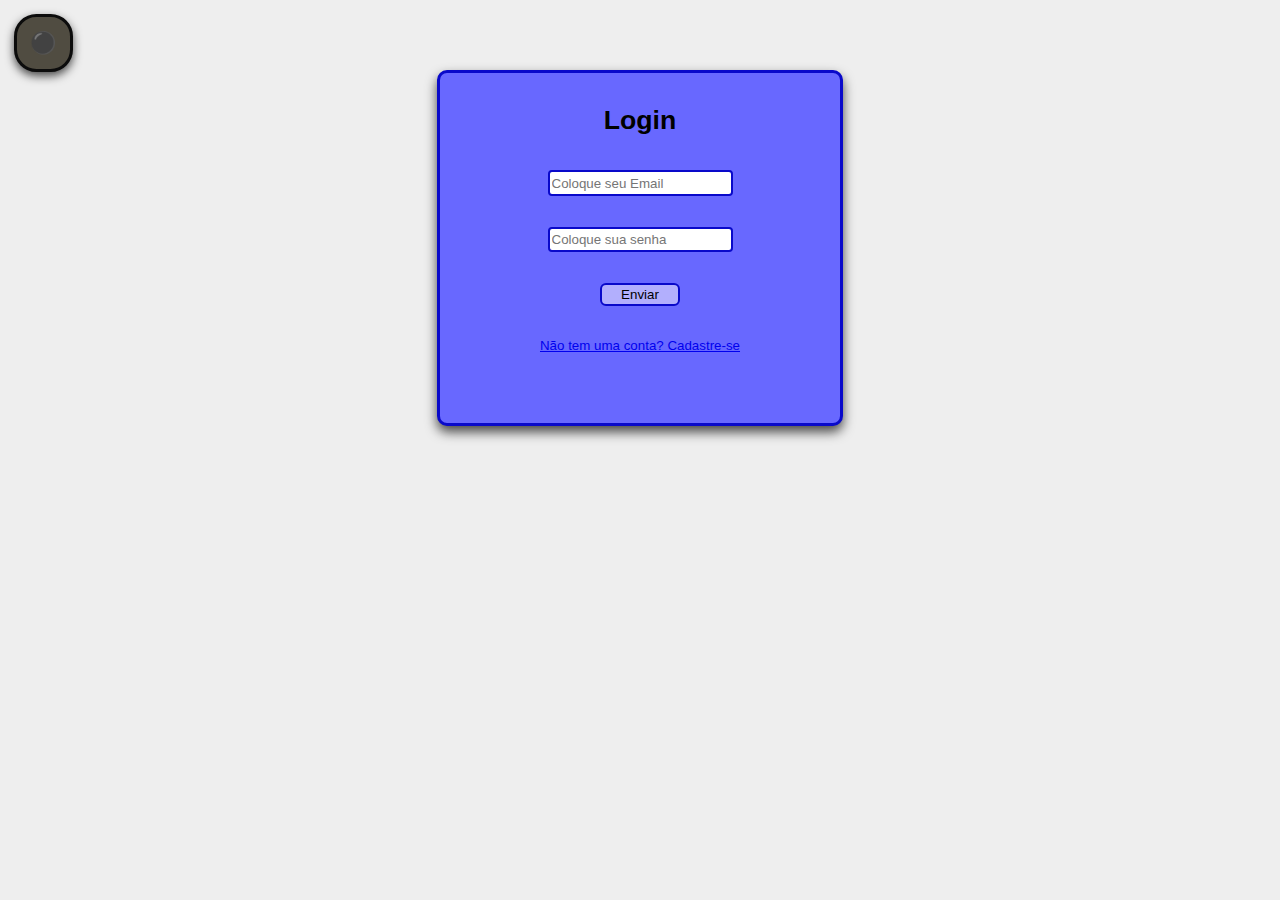
<file: index.html>
<!DOCTYPE html>
<html lang="pt-BR">
<head>
    <link rel='icon' href="./img/iconChatBot.ico"> 
    <link rel="stylesheet" href="./style/login.css">
    <link rel="stylesheet" href="./style/reset.css">
    <meta charset="UTF-8">
    <meta name="viewport" content="width=device-width, initial-scale=1.0">
    <title>Login</title>
</head>
<body>
    <main id="principal">
        <button id="botaoModoEscuro"> ⚫ </button>
            <div id="divLogin">
                <form id="camposLogin">
                    <label id="labelLogin"><b>Login</b></label>
                    <br>
                    <input autocomplete="off" id="emailLogin" type="email" placeholder="Coloque seu Email" required>
                    <br>
                    <input autocomplete="off" id="senhaLogin" type="password" placeholder="Coloque sua senha" required>
                    <br>
                    <input id="botaoEnviar" type="submit" value="Enviar">
                    <a href="./cadastro.html" id="cadastrar">Não tem uma conta? Cadastre-se</a>
                </form>
            </div>
    </main>
    <script src="./script/login.js"></script>
</body>
</html>
</file>
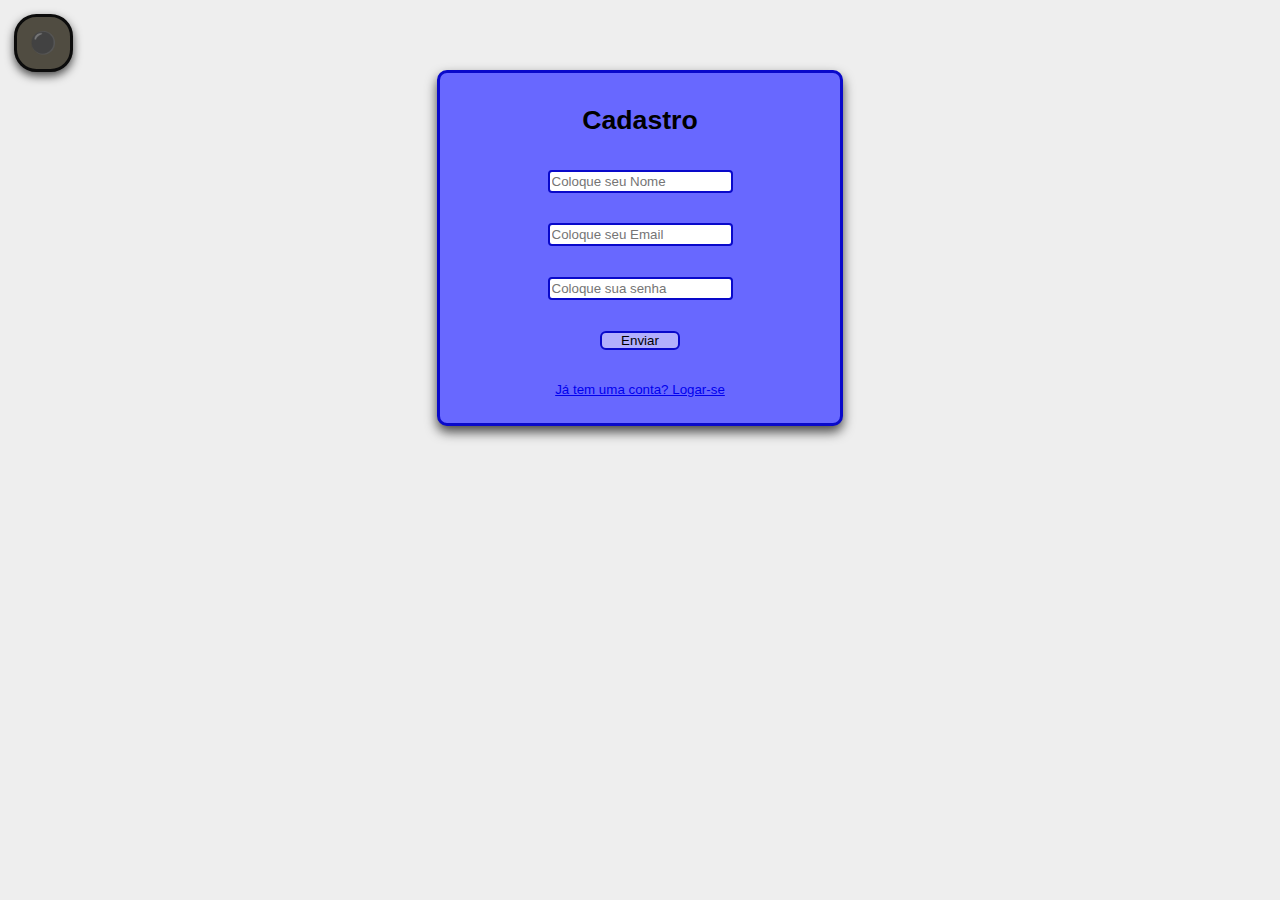
<file: cadastro.html>
<!DOCTYPE html>
<html lang="pt-BR">

<head>
    <link rel='icon' href="./img/iconChatBot.ico">
    <link rel="stylesheet" href="./style/login.css">
    <link rel="stylesheet" href="./style/reset.css">
    <meta charset="UTF-8">
    <meta name="viewport" content="width=device-width, initial-scale=1.0">
    <title>Cadastro</title>
</head>

<body>
    <main id="principal">
        <button id="botaoModoEscuro"> ⚫ </button>
        <div id="divLogin">
            <form id="camposLogin">
                <label id="labelLogin"><b>Cadastro</b></label>
                <br>
                <input autocomplete="off" id="cadastrarNome" type="text" placeholder="Coloque seu Nome" required> <br>
                <br>
                <input autocomplete="off" id="cadastrarEmail" type="email" placeholder="Coloque seu Email" required>
                <br>
                <input autocomplete="off" id="cadastrarSenha" type="password" placeholder="Coloque sua senha" required>
                <br>
                <input id="botaoEnviar" type="submit" value="Enviar">
                <a href="./index.html" id="cadastrar">Já tem uma conta? Logar-se</a>
            </form>
        </div>
    </main>
    <script src="./script/cadastro.js"></script>
</body>

</html>
</file>
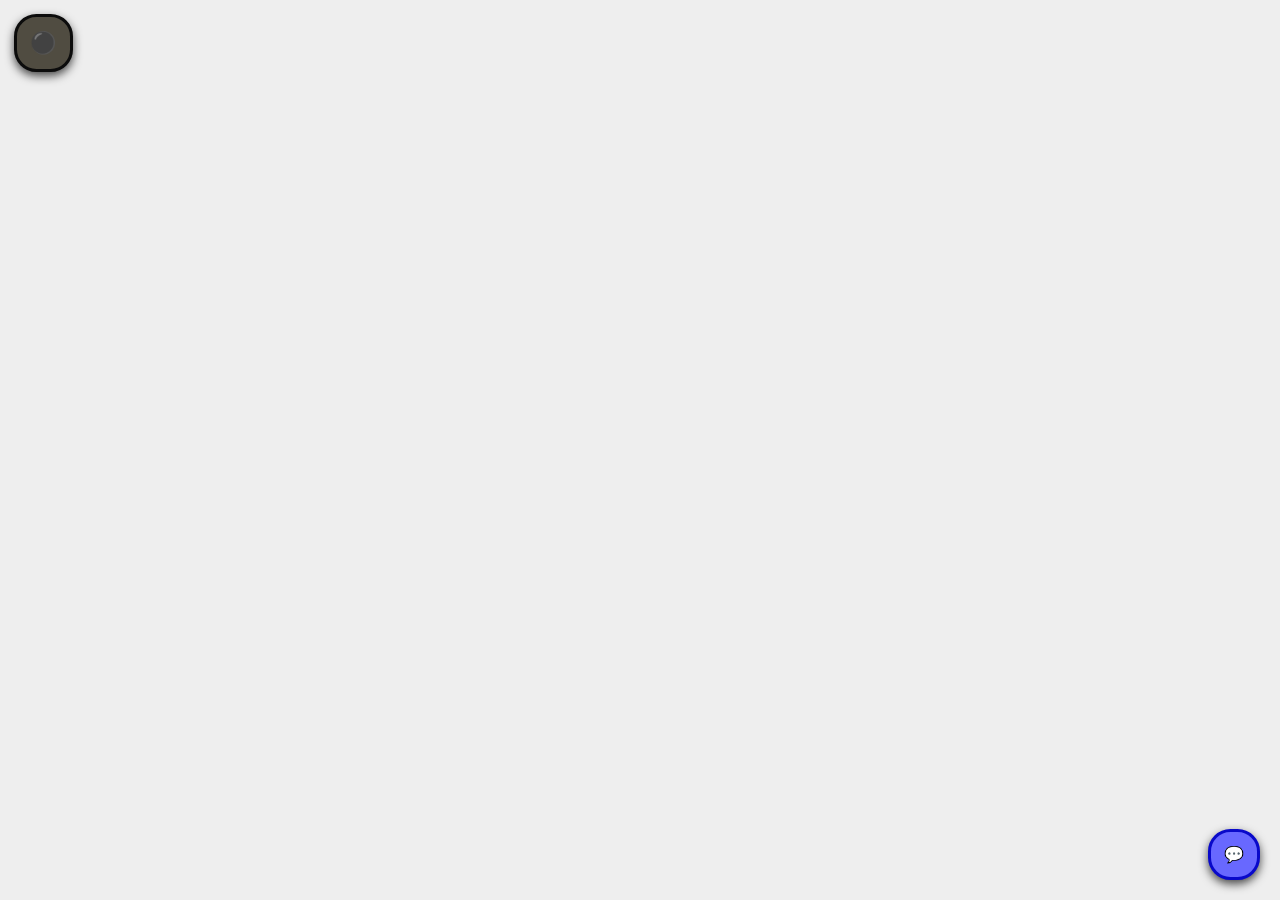
<file: chatbot.html>
<!DOCTYPE html>
<html lang="pt-BR">
<head>
    <link rel='icon' href="./img/iconChatBot.ico"> 
    <link rel="stylesheet" href="./style/main.css">
    <meta charset="UTF-8">
    <meta name="viewport" content="width=device-width, initial-scale=1.0">
    <title>ChatBot</title>
</head>
<body>
    <main id="principal">
        <button id="botaoModoEscuro"> ⚫ </button>
        
        <button id="botaoJanela"> 💬 </button>

        <div id="chatBot">
            <div id="headerChatBot">
                <span class="chat"> Chat </span>
                <button id="botaoMaximizar"><b>⛶</b></button>
                <button id="botaoFechar">✖</button>
            </div>
            <div id="bodyChatBot">
                <p id="msgReceptiva">Como podemos ajudar?</p>
            </div>
            <div id="footerChatBot">
                <input autocomplete="off" type="text" id="inputUsuario" placeholder="Digite sua mensagem...">
                <input id="botaoEnviar" type="submit" value="Enviar">
            </div>
        </div>
    </main>
    <script src="./script/codigo.js"></script>
</body>
</html>
</file>
<file: style/login.css>
#botaoModoEscuro {
  font-size: 0.9rem;
  padding: 0.6rem;
  cursor: pointer;
  margin: 0.9rem;
  font-size: 16pt;
  border-radius: 1.4rem;
  padding: 0.8rem;
  background-color: #504c41;
  border: 3px #0c0c0c solid;
  box-shadow: 0 4px 10px rgba(0, 0, 0, 0.7);
}

body {
    background-color: #eeeeee;
}

#divLogin {
  box-shadow: 0 6px 12px rgba(0, 0, 0, 0.7);
  height: 350px;
  border-radius: 10px;
  border: 0.2rem solid #0909ca;
  display: flex;
  justify-content: center;
  margin: 3rem auto;
  margin-top: -1rem;
  max-width: 400px;
  width: 80%;
  background-color: #6868ff;
}

#camposLogin {
  padding: 2rem;
  display: flex;
  flex-direction: column;
  align-items: center;
}

#labelLogin {
  margin-bottom: 1rem;
  display: block;
  justify-content: center;
  text-align: center;
  font-size: 20pt;
}

#cadastrarNome,
#cadastrarEmail,
#cadastrarSenha {
  padding: 2px;
  height: 1.1rem;
  margin-bottom: .8rem;
  border: 2px solid #0909ca;
  border-radius: 4px;
}

#emailLogin,
#senhaLogin,
#nomeLogin {
  padding: 2px;
  height: 1.1rem;
  margin-bottom: .8rem;
  border: 2px solid #0909ca;
  border-radius: 4px;
}

#nomeLogin,
#cadastrarNome {
    margin-bottom: -.4rem;
}


#botaoEnviar {
    margin-bottom: 1rem;
  cursor: pointer;
  background-color: hsl(242, 95%, 84%);
  border: 2px solid #0909ca;
  border-radius: 6px;
  width: 5rem;
  height: 1.4rem;
  justify-content: center;
  display: block;
}

#botaoEnviar:active {
    background-color: #a09dff;
}

#cadastrar {
    margin-top: 1rem;
    font-size: 10pt;
}

#cadastrar:active {
    color: #090968;
}
</file>
<file: style/main.css>
#botaoModoEscuro {
  box-shadow: 0 4px 10px rgba(0, 0, 0, 0.7);
  font-size: 0.9rem;
  padding: 0.6rem;
  cursor: pointer;
  margin: 0.4rem;
  font-size: 16pt;
  border-radius: 1.4rem;
  padding: 0.8rem;
  background-color: #504c41;
  border: 3px #0c0c0c solid;
}

body {
  display: flex;
  background-color: #eeeeee;
}

#botaoJanela {
  box-shadow: 0 4px 10px rgba(0, 0, 0, 0.7);
  cursor: pointer;
  position: fixed;
  bottom: 20px;
  right: 20px;
  font-size: 1rem;
  border-radius: 1.4rem;
  padding: 0.8rem;
  background-color: #6868ff;
  border: 3px #0909ca solid;
}

#botaoJanela:active {
  background-color: rgb(135, 135, 255);
}

#chatBot {
  display: none;
  flex-direction: column;
  justify-content: space-between;
  position: fixed;
  bottom: 80px;
  right: 20px;
  width: 300px;
  height: 400px;
  background-color: #ffffff;
  border: 3px solid #0909ca;
  border-radius: 10px;
  overflow: hidden;
  box-shadow: 0 4px 12px rgba(0, 0, 0, 0.7);
}

#headerChatBot {
  padding: 1rem;
  background-color: #6868ff;
  border-bottom: 3px solid #0909ca;
}

#bodyChatBot {
  flex: 1;
  padding: 10px;
  overflow-y: auto;
}

#footerChatBot {
  display: flex;
  border-top: 3px solid #0909ca;
}

#inputUsuario {
  flex: 1;
  border: none;
  padding: 10px;
}

#botaoEnviar {
  background-color: #6868ff;
  color: white;
  border: none;
  padding: 10px 15px;
  cursor: pointer;
}

.chat {
  color: #ffffff;
  font-family: Arial, Helvetica, sans-serif;
}

.modoEscuro #inputUsuario::placeholder {
  color: #5c5c5c;
}

#bodyChatBot p {
  font-family: Arial, Helvetica, sans-serif;
}

#botaoMaximizar {
  font-size: 12pt;
  color: #ffffff;
  cursor: pointer;
  border: none;
  background-color: #6868ff;
}

#botaoFechar {
  font-size: 12pt;
  color: #ffffff;
  cursor: pointer;
  border: none;
  background-color: #6868ff;
}

@media (max-width: 600px) {
  #chatBot {
    width: 95%;
    right: 10px;
    bottom: 10px;
    height: 70vh;
  }

  #botaoJanela {
    bottom: 10px;
    right: 10px;
    font-size: 0.9rem;
    padding: 0.6rem 1rem;
  }

  #headerChatBot {
    padding: 0.8rem;
  }

  #inputUsuario,
  #botaoEnviar {
    font-size: 0.9rem;
  }
}
</file>
